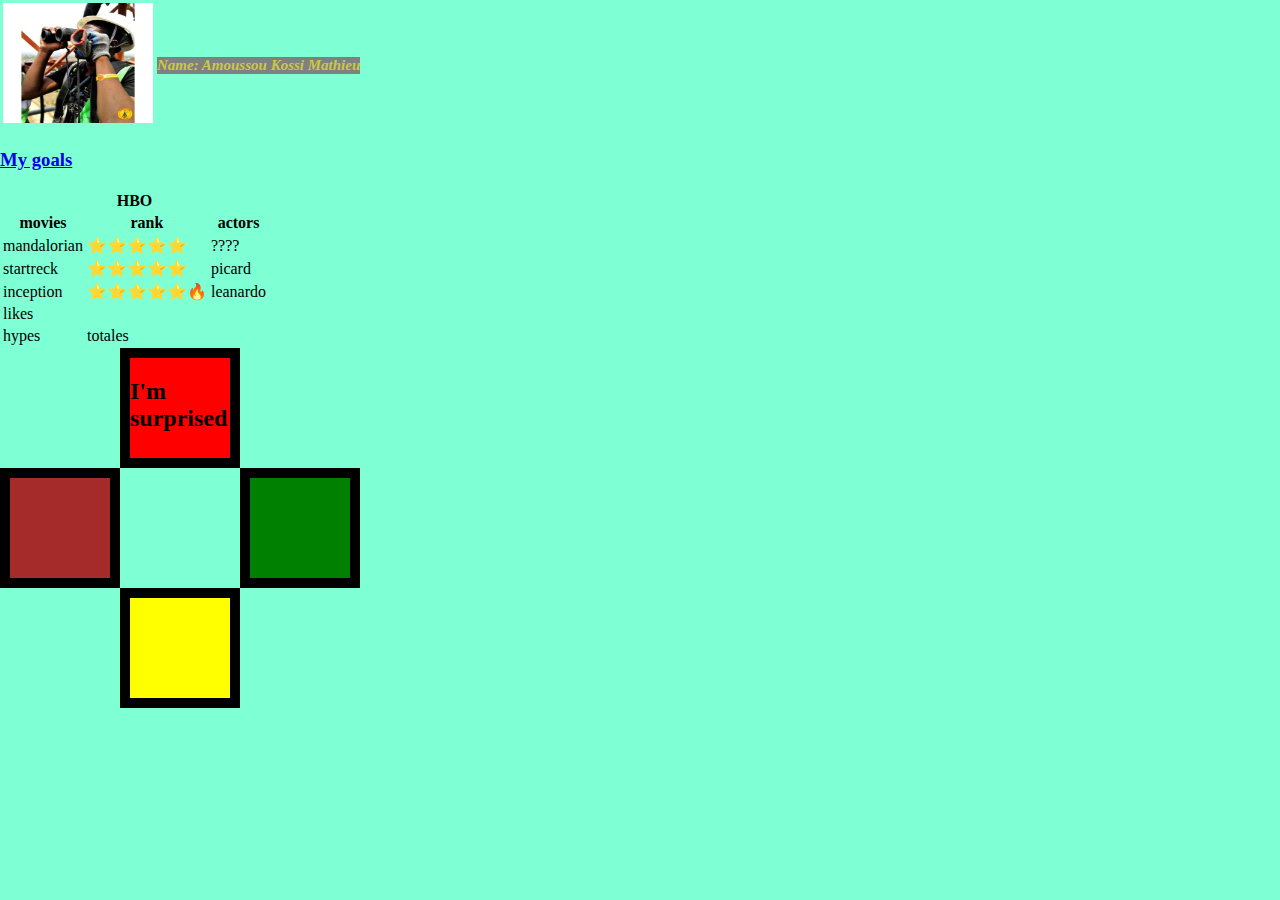
<file: index.html>
<!DOCTYPE html>
<html lang="en">
  <head>
    <meta charset="UTF-8" />
    <meta http-equiv="X-UA-Compatible" content="IE=edge" />
    <meta name="viewport" content="width=device-width, initial-scale=1.0" />
    <link rel="stylesheet" href="./picard.css" />
    <title>hello world !!!</title>
    <link rel="shortcut icon" href="./favicon.ico" type="image/x-icon" />
  </head>
  <body>
    
      <table>
          <tr>
              <td> <img src="./mymy.jpg" alt="error" width="150px" height="120px" /></td>
              <td> <h1>Name: Amoussou Kossi Mathieu</h1></td>
          </tr>

          
   

    
   
</table>
    <h3><a href="./goals.html">My goals</a></h3> 
    <table>
      <header>
        <tr> <th colspan="3">HBO</th></tr>
        <tr>
         
          <th>movies</th>
          <th>rank</th>
          <th>actors</th>
        </tr>
      </header>
      <body>
        <tr>
          <td>mandalorian</td>
          <td>⭐⭐⭐⭐⭐</td>
          <td>????</td>
        </tr>
        <tr>
          <td>startreck</td>
          <td>⭐⭐⭐⭐⭐</td>
          <td>picard</td>
        </tr>
        <tr>
          <td>inception</td>
          <td>⭐⭐⭐⭐⭐🔥</td>
          <td>leanardo</td>
        </tr>
        <tr>
          <td colspan="2">likes</td>
        </tr>
        <tr>
          <td>hypes</td>
          <td>totales</td>
        </tr>
      </body>


    </table>
    <div class="top-container">
      <h2>I'm surprised</h2>
     
    </div>
    <div class="middle-container">
     

      
    </div>
    <div class="bottom-container">
     
      
    </div>
  </div>
  <div class="last-container">
   
    
  </div>
  

  </body>
</html>
</file>
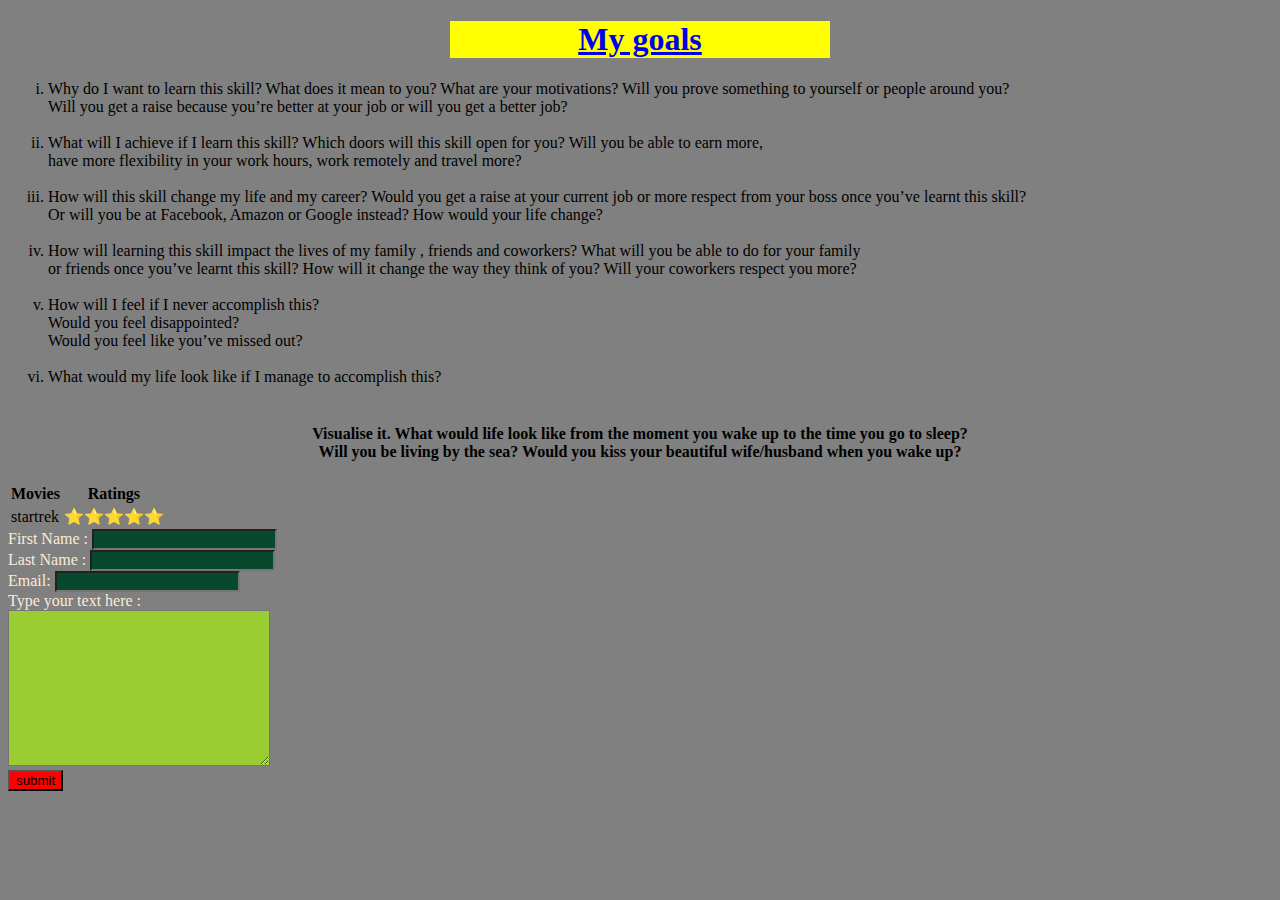
<file: goals.html>
<!DOCTYPE html>
<html lang="en">
<head>
    <meta charset="UTF-8">
    <meta http-equiv="X-UA-Compatible" content="IE=edge">
    <meta name="viewport" content="width=device-width, initial-scale=1.0">
    <link rel="stylesheet" href="style.css">
    <title>goals</title>
</head>
<body>
   <center> <h1> <a href="./details.html">My goals</a> </h1></center>
   <ol type="i">
<li>Why do I want to learn this skill?
    What does it mean to you? What are your motivations? Will you prove something to yourself or
    people around you?<br> Will you get a raise because you’re better at your job or will you get a better job?</li><br>
<li> What will I achieve if I learn this skill?
    Which doors will this skill open for you? Will you be able to earn more,<br> have more flexibility in your
    work hours, work remotely and travel more?</li><br>
<li>How will this skill change my life and my career?
    Would you get a raise at your current job or more respect from your boss once you’ve learnt this skill?<br>
    Or will you be at Facebook, Amazon or Google instead? How would your life change?</li><br>
<li>How will learning this skill impact the lives of my family ,
    friends and coworkers?
    What will you be able to do for your family <br>or friends once you’ve learnt this skill? How will it change
    the way they think of you? Will your coworkers respect you more?</li><br>
<li>How will I feel if I never accomplish this?<br>
    Would you feel disappointed?<br> Would you feel like you’ve missed out?</li><br>
<li>What would my life look like if I manage to accomplish this?
</li><br>

   </ol>

   <center> <h4>Visualise it. What would life look like from the moment you wake up to the time you go to sleep? <br>Will
    you be living by the sea? Would you kiss your beautiful wife/husband when you wake up?</h4> </center>
    <!--this is a table-->
    <table>
        <thead>
            <tr>
                <th>Movies</th>
                <th>Ratings</th>
            </tr>
        </thead>
        <tbody>
            <tr>
                <td>startrek</td>
                <td>⭐⭐⭐⭐⭐</td>
            </tr>
        </tbody>
</table>
        <!--This is a form-->

        <form action="">

            <label style="color: antiquewhite;" for="">First Name :</label>
            <input style="background-color: rgb(7, 73, 45);" type="text">
            <br>
            <label style="color: antiquewhite; for="">Last Name :</label>
            <input style="background-color: rgb(7, 73, 45);" type="text">
            <br>
            <label style="color: antiquewhite; for="">Email:</label>
            <input style="background-color: rgb(7, 73, 45);" type="email" name="" id="">
            <br>
            <label style="color: antiquewhite; for="">Type your text here :</label>
            <br>
            <textarea style="color: antiquewhite;background-color: yellowgreen;" name="" id="" cols="30" rows="10"></textarea>
            <br>
            <input type="submit" value="submit" style="background-color:red;">
        </form>

    
</body>
</html>
</file>
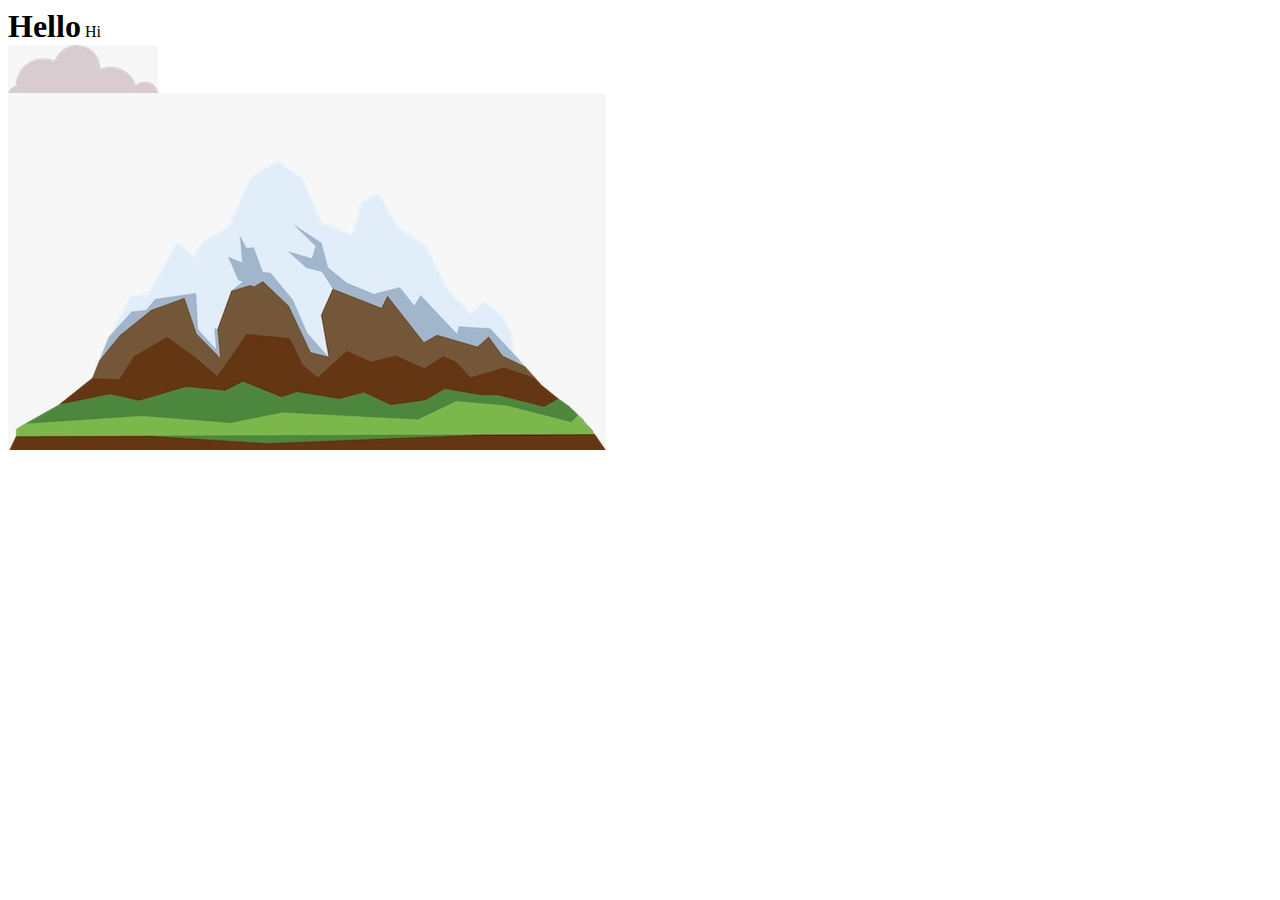
<file: mondo.html>
<!DOCTYPE html>
<html lang="en">
  <head>
    <meta charset="UTF-8" />
    <meta http-equiv="X-UA-Compatible" content="IE=edge" />
    <meta name="viewport" content="width=device-width, initial-scale=1.0" />
    <link rel="stylesheet" href="./rogue.css">
    <title>Document</title>
  </head>
  <body>
    <h1>Hello</h1>
    <p>Hi</p>
    <h2>There</h2>
    <img src="./images/Cloud.jpeg" alt="error" />
    <img src="./images/Montain.jpeg" alt="error" />
  
  </body>
</html>
</file>
<file: picard.css>
h1{
    background-color:gray; color: rgb(201, 201, 71);font-style:italic;
    font-size:15px;
}
.top-container{
    background-color: red; width: 100px;height: 100px;border: solid 10px; margin-inline-start:120px;
}
    
}
h2{ background-color: red; margin: 0; }
body{background-color: aquamarine;
    margin: 0;
}
.middle-container{
    background-color:brown; width: 100px;height: 100px; border: solid  10px;
}
.bottom-container{
    background-color:yellow; width: 100px;height: 100px; 
    border: solid  10px;
    margin-left: 120px; 
    
    
  
    
}
.last-container{
    background-color:green; width: 100px;height: 100px; 
    border: solid  10px;
   
        position: relative;
        left: 240px;
        top: -240px;

       
      }
  
   
}
</file>
<file: style.css>
body{background-color: gray;}
h1{color: rgb(19, 5, 59); background-color: yellow;width: 30%;}
</file>
<file: rogue.css>
h1{ display: inline;}
p{display: inline;}
h2{display: none;}
img{display: block;}
</file>
